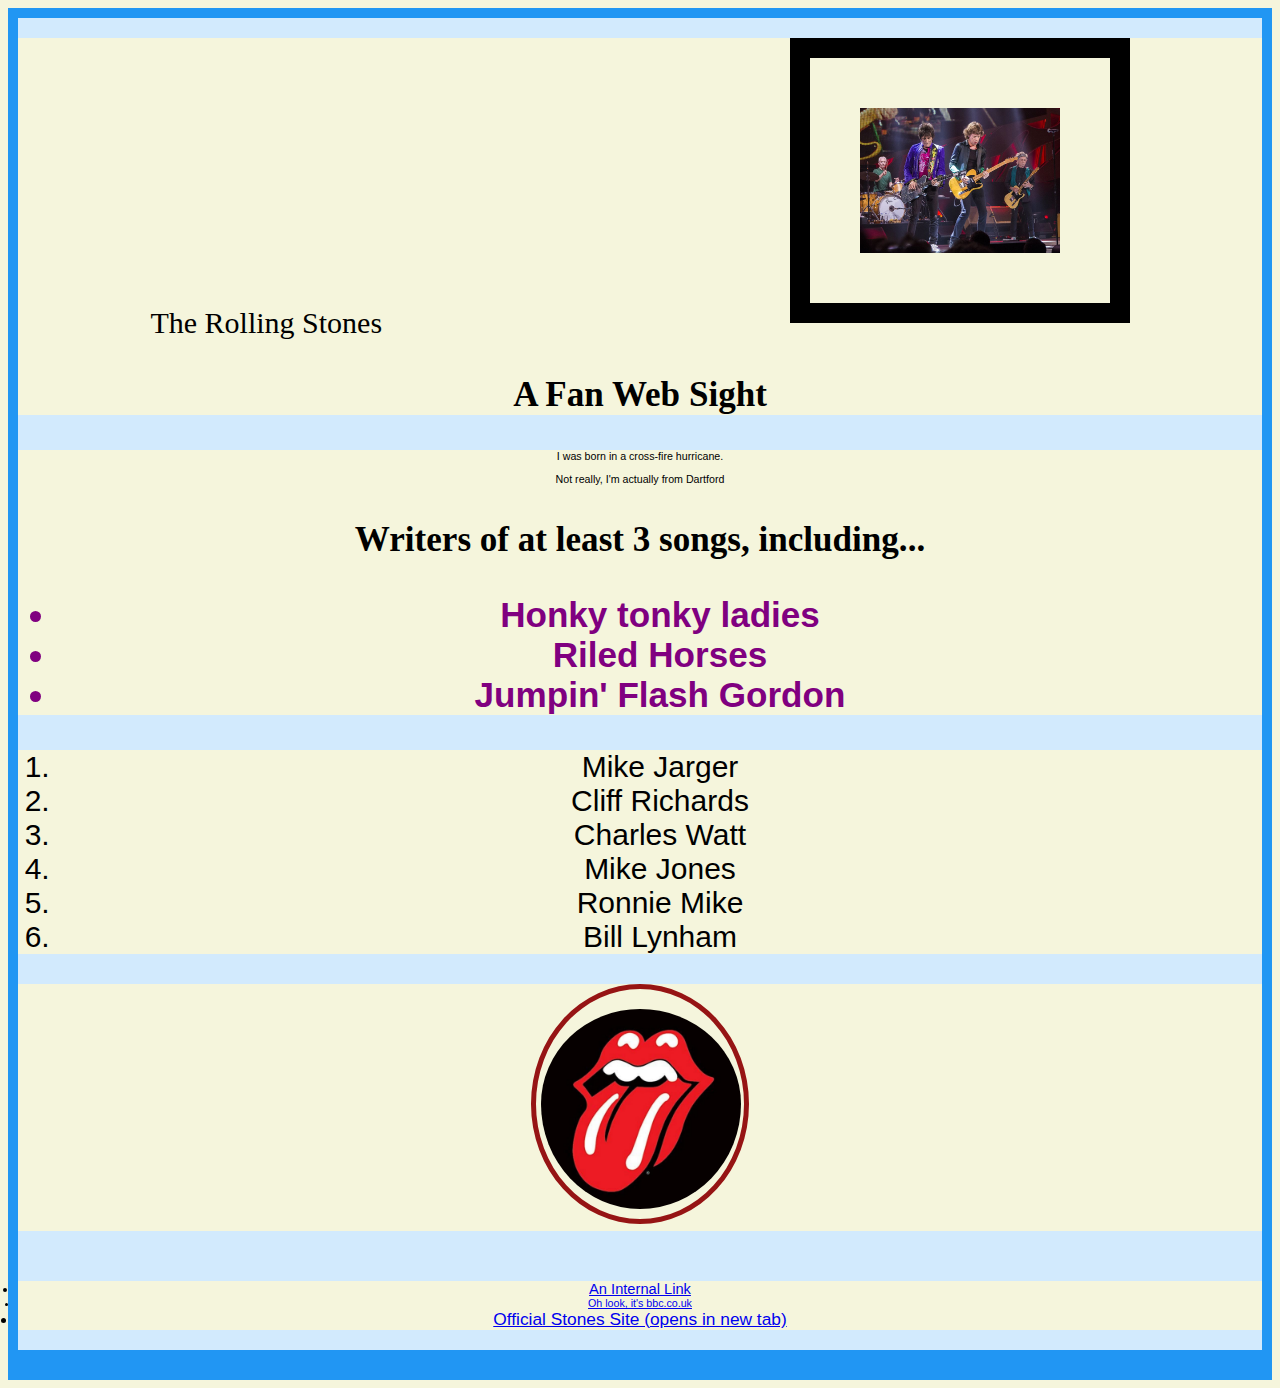
<file: index.html>
<!DOCTYPE html>
<html lang="en">
<head>
    <meta charset="UTF-8">
    <meta name="viewport" content="width=device-width, initial-scale=1.0">
    <title>Unofficial Rolling Stones Page lol</title>
    <link rel="stylesheet" href="styles.css">
</head>

<body>

    <div class="grid-container">

        <!-- Beginning of header -->
        <div class="header">
            <div class="headings">The Rolling Stones</h1>
            
            <img class="heading-img" src="stones.jpg" alt="A promo photo of several old men"/>
            
            
            <h3 class="headings">A Fan Web Sight</h7>
        </div>
        

        <!-- Beginning of main body -->

        <div class="main">
            <p class="mainText">I was born in a cross-fire hurricane.</p>
            <p class="mainText">Not really, I'm actually from Dartford</p>
            
            <h3 class="headings">Writers of at least 3 songs, including...</h>
            <ul id="songList"><li>Honky tonky ladies</li><li>Riled Horses</li><li>Jumpin' Flash Gordon</li></ul>
            

            
        </div>
        
        <!-- Beginning of Menu -->
        <div class="menu">
            <ol id="bandMembers">
                <li>Mike Jarger</li>
                <li>Cliff Richards</li>
                <li>Charles Watt</li>
                <li>Mike Jones</li>
                <li>Ronnie Mike</li>
                <li>Bill Lynham</li>
            </ol>
        </div>
        


        <!-- Beginning of right side -->
        <div class="right-side">
            <img class="round-img" src="lips.jpg" alt="The Lips Logo"/>
        </div>


        <!-- Beginning of footer -->
        <div class="footer">
            <nav class="navBar">
                
                <li id="internalLink"><a href="page1.html">An Internal Link</a></li>
                <li id="BBC"><a href="https://www.bbc.co.uk/">Oh look, it's bbc.co.uk</a></li>
                <li id="realSite"><a target="_blank" href="https://rollingstones.com/">Official Stones Site (opens in new tab)</a></li>
                </nav>
        </div>
       
    </div>
</body>
</html>
</file>
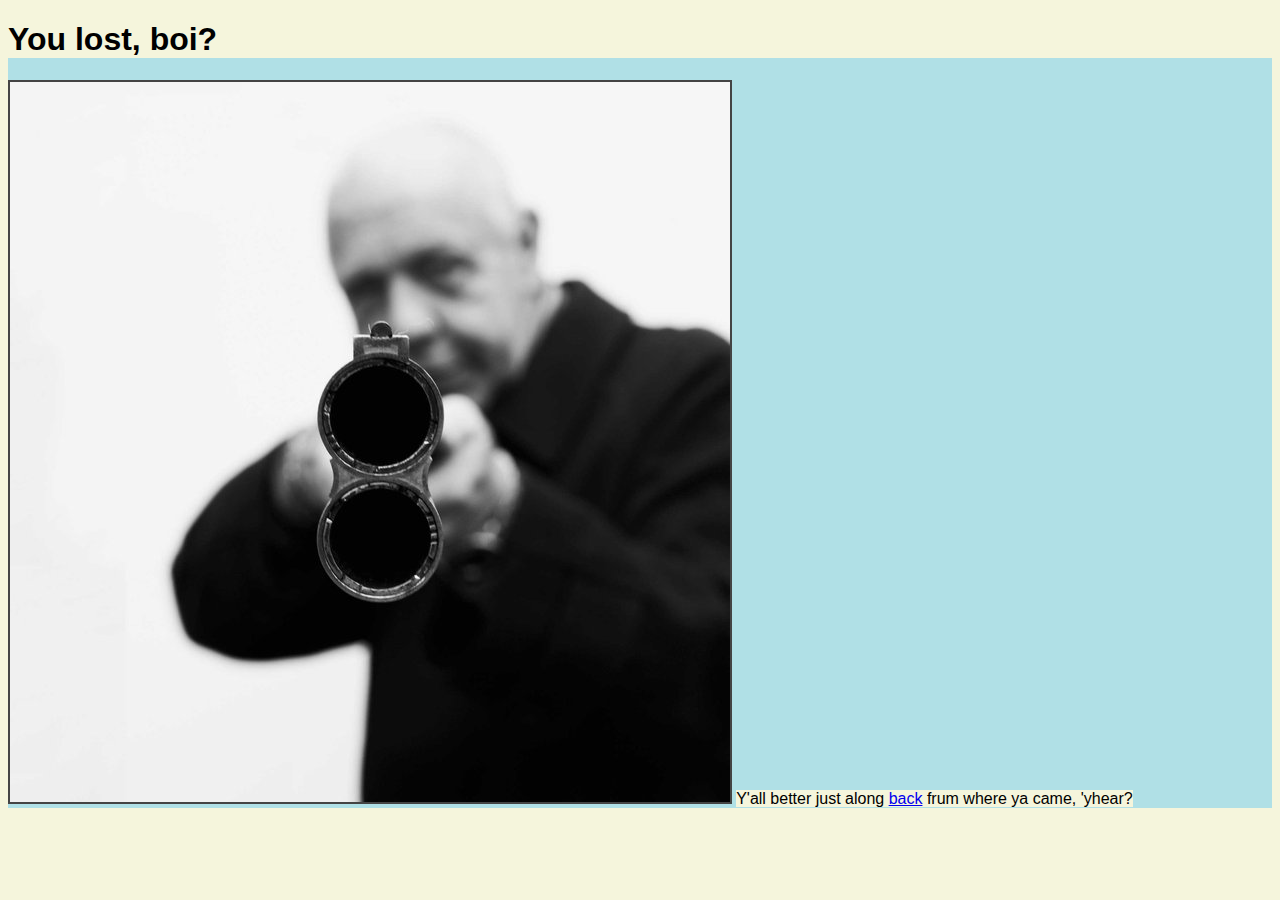
<file: page1.html>
<!DOCTYPE html>
<html lang="en">
<head>
    <meta charset="UTF-8">
    <meta name="viewport" content="width=device-width, initial-scale=1.0">
    <title>Document</title>
    <link rel="stylesheet" href="styles.css">
</head>
<body>
    <h1>You lost, boi?</h1>
    <img class="lost-img" src="lost.jpg" alt="gulp"/>
    <p1>Y'all better just along <a href="index.html">back</a> frum where ya came, 'yhear?</p1>
    
</body>
</html>
</file>
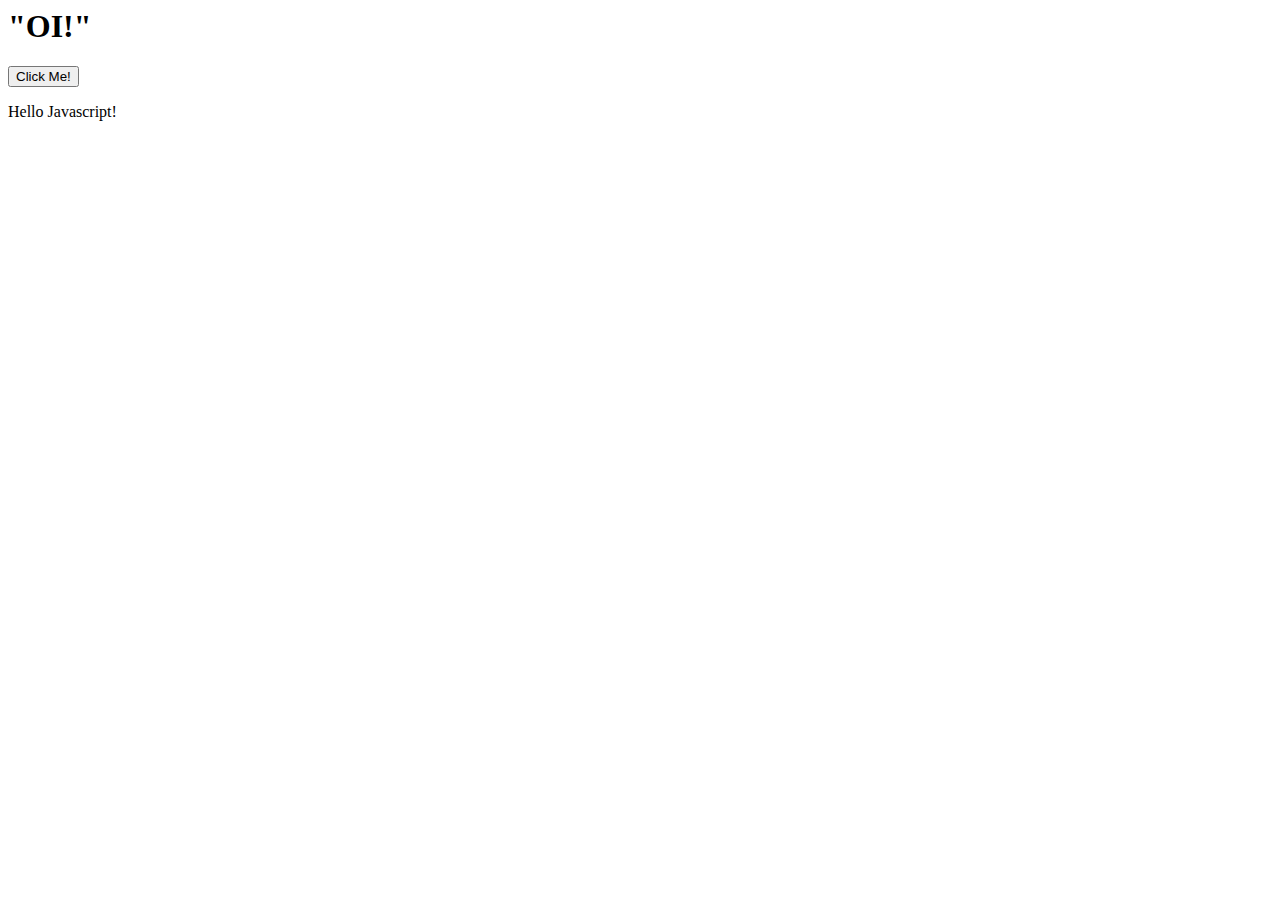
<file: Website/repertoire.htm>
<html lang="en">
<head>
    <meta charset="UTF-8">
    <meta name="viewport" content="width=device-width, initial-scale=1.0">
    <title>iwebster.audio - Repertoire</title>
    <!-- <script src="./script.js"></script> -->
    
</head>
<body>
    <h1>"OI!"</h1>
    <div id="Repertoire"></div>
    <button type="button" onclick="myFunction()">Click Me!</button>

    <p id="demo">This is a demo.</p>
    <script>
        document.getElementById("demo").innerHTML = "Hello Javascript!";
    </script>
</body>
</html>
</file>
<file: styles.css>
* {
    background-color: beige;
  }

body {
  font-family:'Lucida Sans', 'Lucida Sans Regular', 'Lucida Grande', 'Lucida Sans Unicode', Geneva, Verdana, sans-serif;
  background-color: powderblue;

}

.header { grid-area: header; }
.menu { grid-area: menu; }
.main { grid-area: main; }
.right-side { grid-area: right; }
.footer { grid-area: footer; }

.grid-container {
  display: grid;
  grid-template-areas:
    'header header header header header header'
    'menu main main main right right'
    'menu footer footer footer footer footer';
  gap: 10px;
  background-color: #2196F3;
  padding: 10px;
}

.grid-container > div {
  background-color: rgba(255, 255, 255, 0.8);
  text-align: center;
  padding: 20px 0;
  font-size: 30px;
}

.headings {
  font-family: Georgia, 'Times New Roman', Times, serif;
  text-decoration: wavy;
  text-align: center;
}

.heading-img {
  width: 200px;
  padding: 50px;
  border: 20px solid black;
  margin-bottom: 10px;
  margin-left: 400px;
}

.round-img {
  width: 200px;
  height: 200px;
  border: 5px solid #961414;
  padding-top: 20px;
  padding-bottom: 10px;
  padding-left: 5px;
  padding-right: 3px;
  border-radius: 50%;

}

.lost-img {
  border: 2px solid #444
}

.navBar{
  margin-top: 50px;
  align-items: center;
}

.mainText{
  font-family:'Lucida Sans', 'Lucida Sans Regular', 'Lucida Grande', 'Lucida Sans Unicode', Geneva, Verdana, sans-serif;
  font-size: 8pt;
}

#BBC {
  font-size: 8pt;
}

#internalLink {
  font-size: 11pt;
  text-align: center;
}

#realSite {
  font-size: 13pt;
  text-align: center;
}

#songList {
  color: purple;
  text-align: center;
  font-family:'Lucida Sans', 'Lucida Sans Regular', 'Lucida Grande', 'Lucida Sans Unicode', Geneva, Verdana, sans-serif;
}

#bandMembers {
  font-family:'Lucida Sans', 'Lucida Sans Regular', 'Lucida Grande', 'Lucida Sans Unicode', Geneva, Verdana, sans-serif;
  color: blue
  text-align: center;
}
</file>
